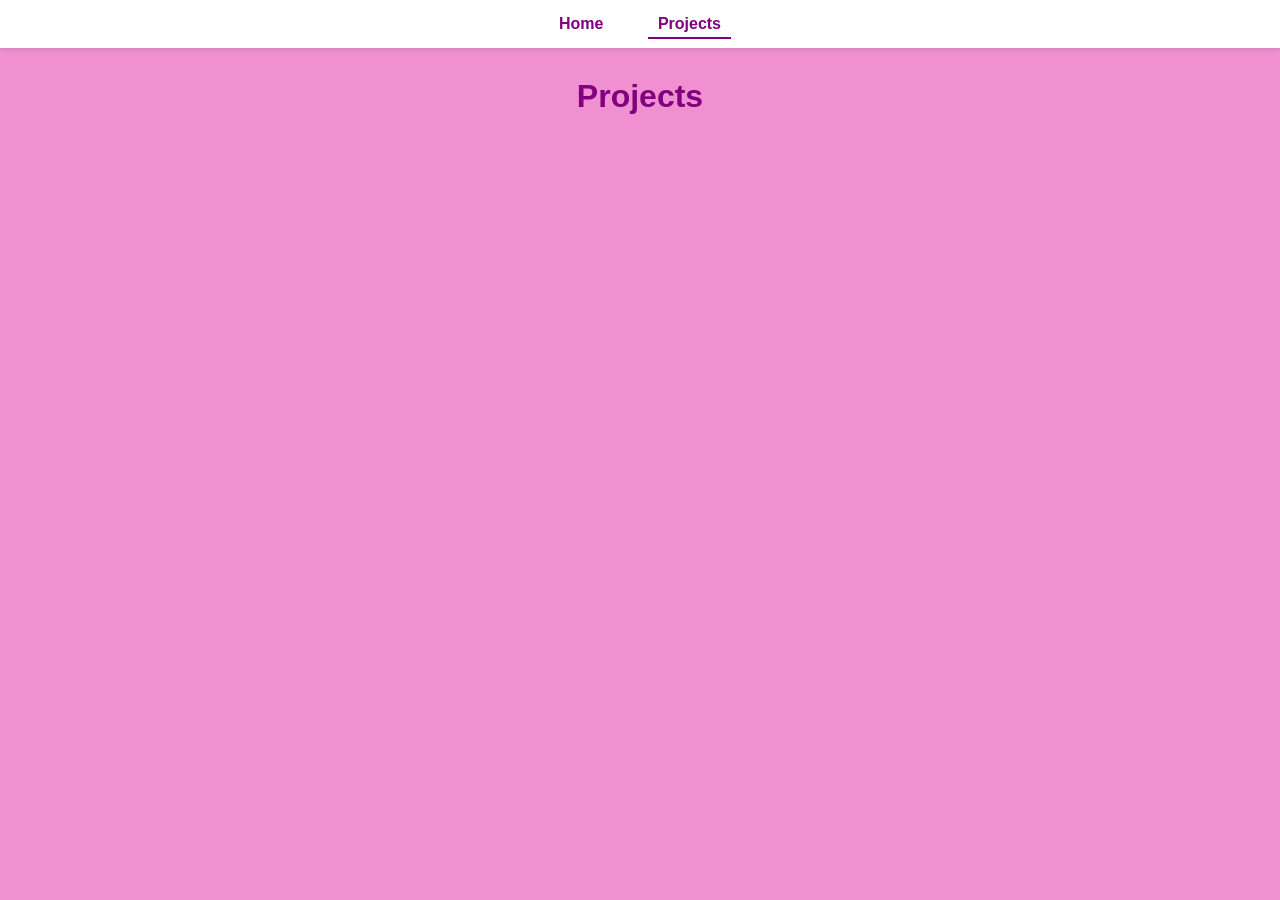
<file: projects.html>
<!DOCTYPE html>
<html lang="en">
<head>
  <meta charset="UTF-8">
  <meta http-equiv="X-UA-Compatible" content="IE=edge">
  <meta name="viewport" content="width=device-width, initial-scale=1.0">
  <title>Document</title>
   <link rel="stylesheet" href="style.css">
</head>
<body>
  <nav class="navbar">
    <a href="index.html" class="nav-link">Home</a>
    <a href="projects.html" class="nav-link active">Projects</a>
  </nav>
  
  <h1>Projects</h1>
  <iframe width="392" height="620" style="border: 0px;" src="https://studio.code.org/projects/applab/42a9f543-e9aa-407b-b1fa-3ed60cece03b/embed"></iframe>
  <iframe width="392" height="620" style="border: 0px;" src="https://studio.code.org/projects/applab/0c34ff95-29a1-4018-93a6-ea859ea725f8/embed"></iframe>
  
</body>
</html>
</file>
<file: style.css>
body {
  background: #f090d0;
  color: blue;
  text-align: center;
}
img {
  width: 600px;
  border:purple 2px solid;
}
body {
  background: #f090d0; /* Fixed hex code */
  color: blue;
  text-align: center;
  font-family: sans-serif;
  margin: 0;
  padding: 0;
}

h1 {
  color: purple;
}

img {
  width: 600px;
  max-width: 100%; /* Keeps it responsive on smaller screens */
  border: purple 2px solid;
  margin-top: 20px;
}

/* Navbar Styles */
.navbar {
  background-color: #ffffff;
  padding: 15px;
  box-shadow: 0 2px 5px rgba(0,0,0,0.1);
  margin-bottom: 30px;
}

.nav-link {
  color: purple;
  text-decoration: none;
  font-weight: bold;
  margin: 0 15px;
  padding: 5px 10px;
  transition: all 0.3s ease;
}

/* Hover effect when mouse rolls over links */
.nav-link:hover {
  color: blue;
  background-color: #f0f0f0;
  border-radius: 4px;
}

/* Highlights the current page the user is on */
.nav-link.active {
  border-bottom: 2px solid purple;
}
</file>
